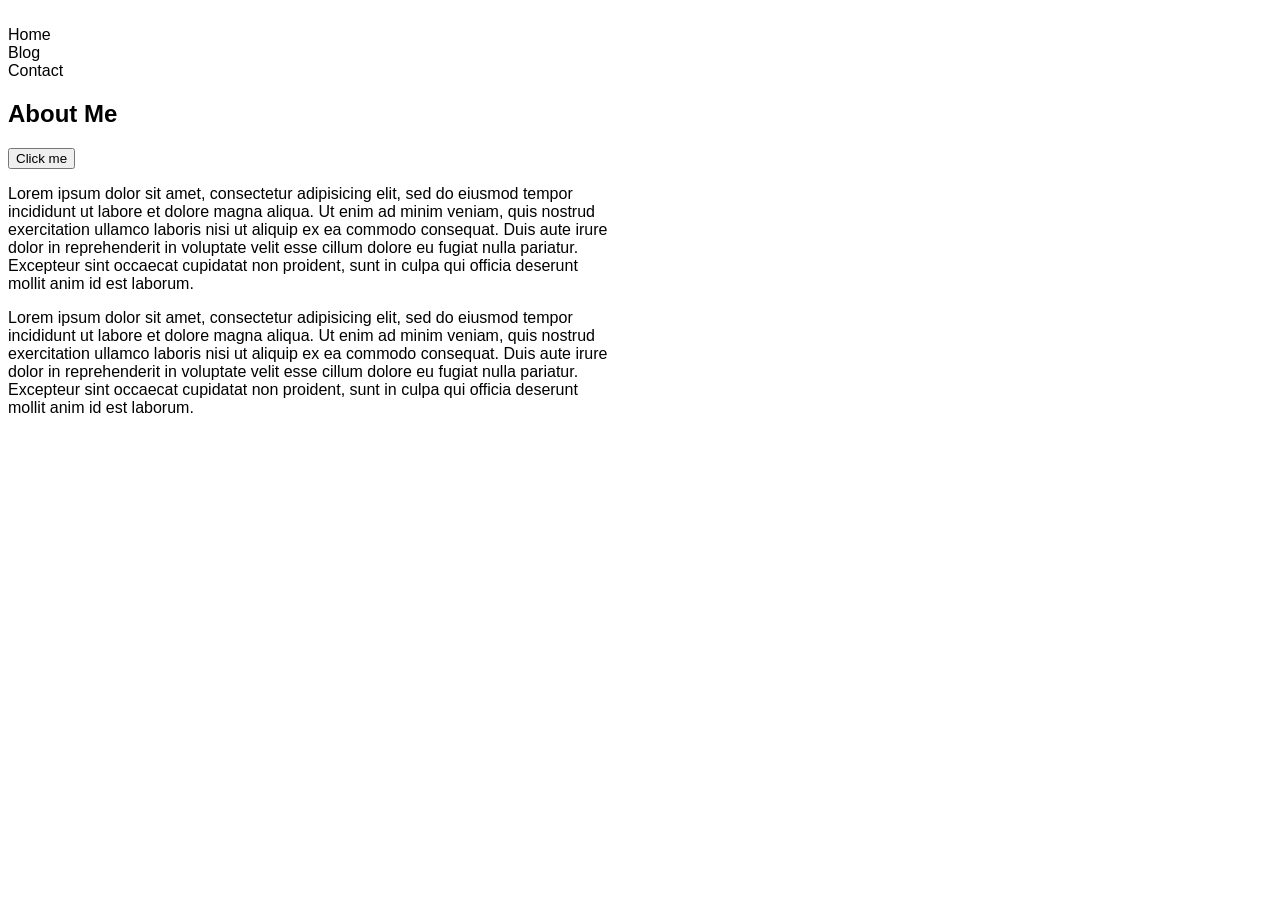
<file: Testing/index.html>
<!DOCTYPE html>
<html>
<head>
	<title>Title</title>
	<meta name="viewport" content="width=device-width, initial-scale=1.0">
	<link rel="stylesheet" href="css\main.css">
	<script src="https://ajax.googleapis.com/ajax/libs/jquery/1.12.2/jquery.min.js"></script>
	<script src="js\main.js"></script>
</head>
<body>
	<header>
		<nav>
			<ul>
				<li>Home</li>
				<li>Blog</li>
				<li>Contact</li>
			</ul>
		</nav>
	</header>
	<section>
		<div class="container">
		<h1>About Me</h1>
		<button>Click me</button>
			<p>
			Lorem ipsum dolor sit amet, consectetur adipisicing elit, sed do eiusmod
			tempor incididunt ut labore et dolore magna aliqua. Ut enim ad minim veniam,
			quis nostrud exercitation ullamco laboris nisi ut aliquip ex ea commodo
			consequat. Duis aute irure dolor in reprehenderit in voluptate velit esse
			cillum dolore eu fugiat nulla pariatur. Excepteur sint occaecat cupidatat non
			proident, sunt in culpa qui officia deserunt mollit anim id est laborum.
			</p>
			<p>
			Lorem ipsum dolor sit amet, consectetur adipisicing elit, sed do eiusmod
			tempor incididunt ut labore et dolore magna aliqua. Ut enim ad minim veniam,
			quis nostrud exercitation ullamco laboris nisi ut aliquip ex ea commodo
			consequat. Duis aute irure dolor in reprehenderit in voluptate velit esse
			cillum dolore eu fugiat nulla pariatur. Excepteur sint occaecat cupidatat non
			proident, sunt in culpa qui officia deserunt mollit anim id est laborum.
			</p>
		</div>
	</section>
</body>

</html>
</file>
